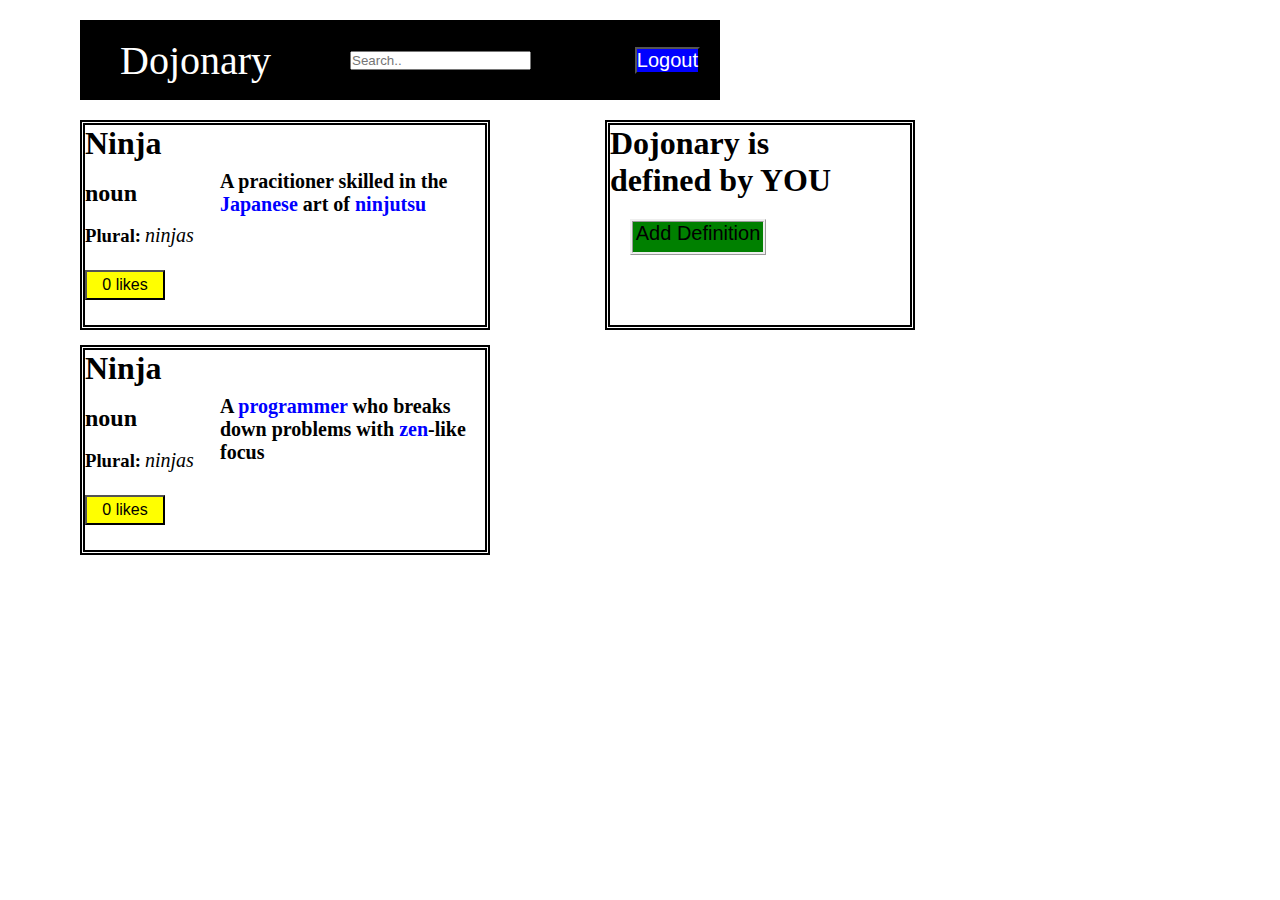
<file: buttonclicker/index.html>
<!DOCTYPE html>
<html lang="en">

<head>
    <meta charset="UTF-8">
    <meta http-equiv="X-UA-Compatible" content="IE=edge">
    <meta name="viewport" content="width=device-width, initial-scale=1.0">
    <title>Document</title>
    <link rel="stylesheet" href="style.css">
</head>

<body>
    <header>
        <ul class="navlinks">

            <li>Dojonary</li>

            
        </ul>
        <input type="text" placeholder="Search.." class="Searchbar">
        <Button id ="Login">Logout</div>
    </header>

    <div class="canvas">
        <h1>Ninja</h1> <br>
        <h2>noun</h2> <br>
        <h3>Plural:</h3>
        <div class="ninjas">ninjas</div>
        <div class="pracitioner">
        <button id= "counter2">0 likes </button>
        <h6>A pracitioner skilled in the <br> <a href="google.com">Japanese</a> art of  <a href="google.com">ninjutsu</a></h6>

        </div>
        <div class="canvas2">
            <h1>Ninja</h1> <br>
            <h2>noun</h2> <br>
            <h3>Plural:</h3>
            <div class="ninjas">ninjas</div>
            <div class="pracitioner">
                <button id= "counter">0 likes </button>
    
            </div>
            <h6>A <a href="google.com">programmer</a> who breaks <br> down problems with <a href="google.com">zen</a>-like <br> focus</h6>
    </div>

    <div class="canvas3">
        <h1>Dojonary is<br> defined by YOU</h1> 
        
        <div id="adddef">Add Definition</div>
        <div class="pracitioner">
            

        </div>
        
</div>
    <script src="script.js"></script>
</body>

</html>
</file>
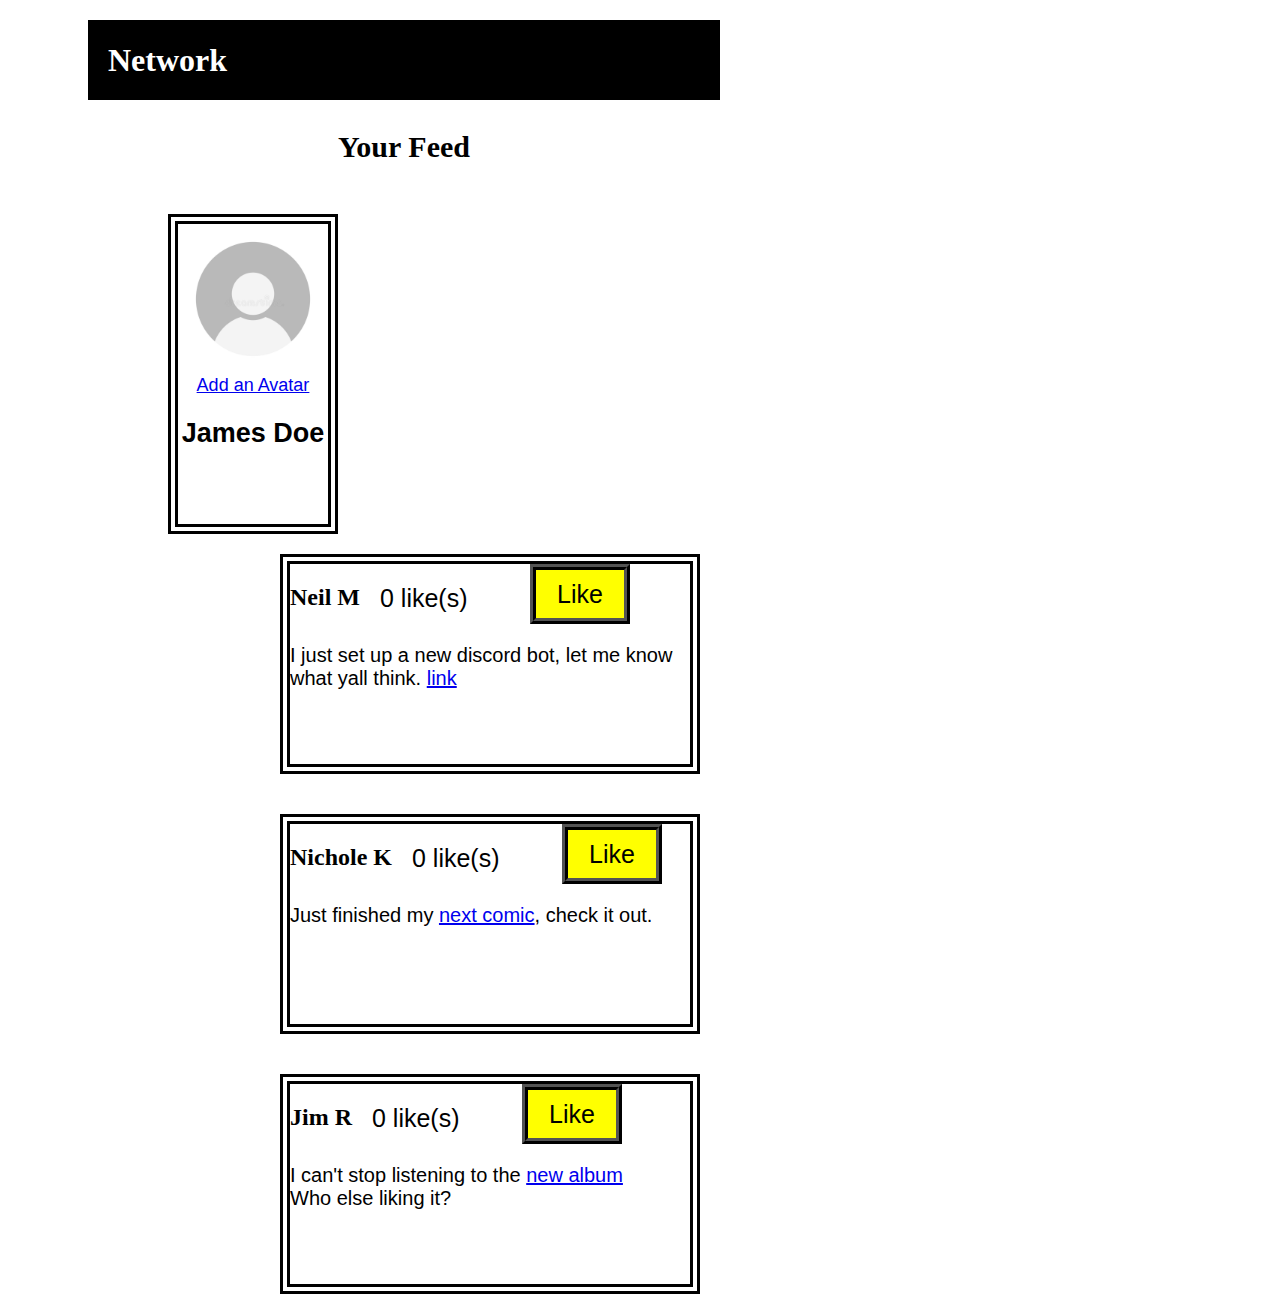
<file: likes/index.html>
<!DOCTYPE html>
<html lang="en">

<head>
    <meta charset="UTF-8">
    <meta http-equiv="X-UA-Compatible" content="IE=edge">
    <meta name="viewport" content="width=device-width, initial-scale=1.0">
    <link rel="stylesheet" href="style.css">
    <title>Likes</title>
</head>

<body>
    <header>
        <h1>Network</h1>


    </header>
    <div class="main">
        <h3>Your Feed</h3>
        <div class="profile">
            <img src="./default.jpeg" alt="pfp" height="150px">
            <div class="profiletext">
                <a href="google.com">Add an Avatar</a> <br>
                <h2>James Doe</h2>
            </div>
        </div>
        <div class="box">
            <div class="likes">
                <h2>Neil M</h2>

                <div id="likecounter">0 like(s)</div>
                <button id="counter">Like</button>
            </div>
            <p>I just set up a new discord bot, let me know what yall think. <a href="google.com">link</a></p>
        </div>

        <div class="box">
            <div class="likes">
                <h2>Nichole K</h2>
                <div id="likecounter2">0 like(s)</div>
                <button id="counter2">Like</button>
            </div>
            <p>Just finished my <a href="google.com">next comic</a>, check it out.</p>
        </div>

        <div class="box">
            <div class="likes">
                <h2>Jim R</h2>

                <div id="likecounter3">0 like(s)</div>
                <button id="counter3">Like</button>
            </div>
            <p>I can't stop listening to the <a href="google.com">new album</a> <br> Who else liking it?</p>
        </div>


    </div>
    <script src="script.js"></script>
</body>

</html>
</file>
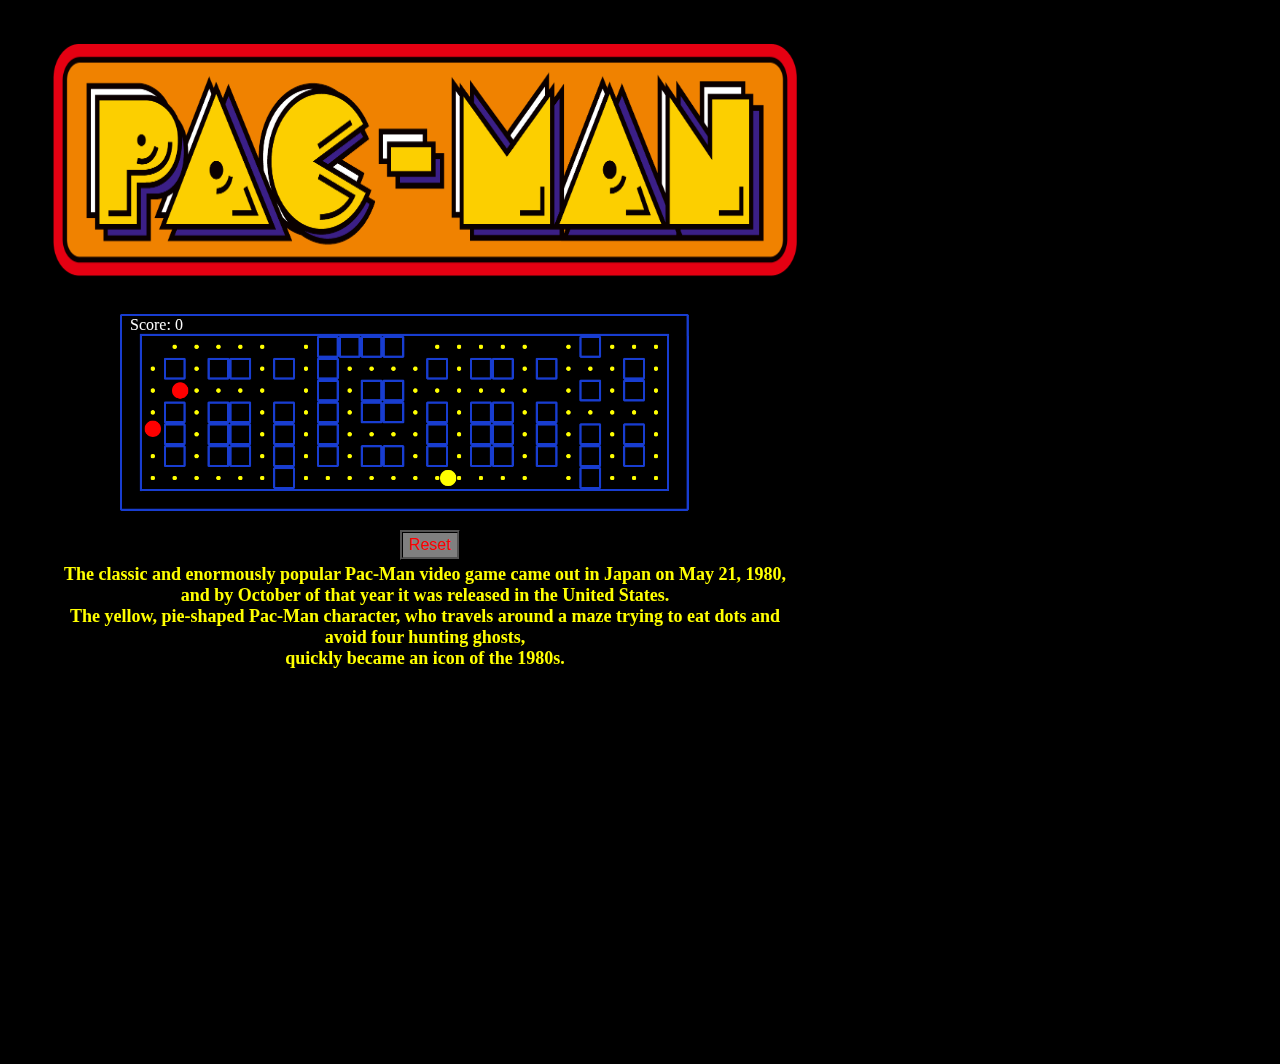
<file: PacMan Game/index.html>
<!DOCTYPE html>
<html lang="en">

<head>
	<meta charset="UTF-8">
	<meta http-equiv="X-UA-Compatible" content="IE=edge">
	<meta name="viewport" content="width=device-width, initial-scale=1.0">
	<link rel="stylesheet" href="style.css">
	<title>PacMan</title>
</head>

<body>

	</style>
	<div class="container">
		<div class="header">
			<img src="Img/pacmanlogo.png" alt="pacman" class="logo">
		</div>
		<div class="game">
			<canvas></canvas>
			<p>
				<span>Score:</span> <span id="score">0</span>
			</p>
			<button id="reset"> Reset </button>

		</div>
		<div class="text">
			<h2>The classic and enormously popular Pac-Man video game came out in Japan on May 21, 1980, <br>
				and by October of that year it was released in the United States. <br>
				The yellow, pie-shaped Pac-Man character, who travels around a maze trying to eat dots and avoid four
				hunting ghosts, <br>
				quickly became an icon of the 1980s.</h2>
		</div>
	</div>
	<script src="index.js"></script>
</body>

</html>
</file>
<file: buttonclicker/style.css>
* {
    margin: 0;
    padding: 0;
}

li,
a {

    color: white;
    text-decoration: none;
}

header {
    display: flex;
    justify-content: space-between;
    align-items: center;
    margin: 20px;
    margin-left: 80px;
    box-sizing: border-box;
    align-self: center;
    padding: 20px;
    background-color: black;
    height: 80px;
    width: 50%;
}

.navlinks {
    display:flex;
    list-style: none;
    font-size: 40px;
    transition: all .3s ease 0s;
    position: absolute;
    margin-left: 20px;

}
h6{
    position: relative;
    bottom: 130px;
    left: 135px;
    font-size: 20px;

}
a:link{
    color:blue;
    font-display: underline;
}
#Login {
    display: flex;
    font-size: 20px;
   
    color: white;
    background-color: blue;
}

#counter{
    height:30px;
    width: 80px;
    background-color: yellow;
    font-family: 'Franklin Gothic Medium', 'Arial Narrow', Arial, sans-serif;
    font-size:16px;
}

#counter2{
    height:30px;
    width: 80px;
    background-color: yellow;
    font-family: 'Franklin Gothic Medium', 'Arial Narrow', Arial, sans-serif;
    font-size:16px;
}
.Searchbar{
  margin-left: 250px;
    display:flex;
}

.canvas {
    position: absolute;
    left: 80px;
    background-color: white;
    height: 200px;
    width: 400px;
    border-style: double;
    border-width: 5px;
}

.ninjas {
    font-style: italic;
    position: relative;
    left: 60px;
    bottom: 23px;
    font-size: 20px;
}

.canvas2 {
    position: absolute;
    top: 220px;
    background-color: white;
    height: 200px;
    width: 400px;
    border-style: double;
    border-width: 5px;
    left:-5px;
}

.canvas3 {
    position: absolute;
    left: 520px;
    top: -5px;
    background-color: white;
    height: 200px;
    width: 300px;
    border-style: double;
    border-width: 5px;
}

#adddef {
    margin: 20px;
    font-size: 20px;
    font-family: 'Gill Sans', 'Gill Sans MT', Calibri, 'Trebuchet MS', sans-serif;
    height: 30px;
    width: 130px;
    background-color: green;
    border-style: ridge;
    text-align: center;
}
</file>
<file: likes/style.css>
.main {

    height: 800px;
    width: 50%;
    margin-left: 80px;



}

.box {
    height: 200px;
    width: 400px;
    border: 10px;
    border-style: double;
    margin: 20px;
    float: right;
}

h3 {
    text-align: center;
    font-size: 30px;
}

.profile {


    display: flex;
    float: left;
    margin-left: 80px;
    margin-top: 20px;
    height: 300px;
    width: 150px;
    border: 10px;
    border-style: double;

}

.profiletext {
    position: absolute;
    top: 375px;
    font-size: 18px;
    text-align: center;
    height: 150px;
    width: 150px;

    font-family: 'Segoe UI', Tahoma, Geneva, Verdana, sans-serif;
}

header {
    display: flex;
    justify-content: space-between;
    align-items: center;
    margin: 20px;
    margin-left: 80px;
    box-sizing: border-box;
    align-self: center;
    padding: 20px;
    background-color: black;
    height: 80px;
    width: 50%;
}

h1 {
    color: white;
}

.likes {
    height: 60px;
    width: 400px;
    display: flex;
}

#counter {
    height: 60px;
    width: 100px;
    background-color: yellow;
    border-style: ridge;
    border-width: 6px;
    text-align: center;
    border-color: black;
    float: right;
    font-size: 25px;
    font-family: 'Segoe UI', Tahoma, Geneva, Verdana, sans-serif;

}

#likecounter {
    height: 30px;
    ;
    width: 130px;
    font-size: 25px;
    font-family: 'Segoe UI', Tahoma, Geneva, Verdana, sans-serif;
    margin: 20px;

}

h2 {
    color: black;
}

#counter2 {
    height: 60px;
    width: 100px;
    background-color: yellow;
    border-style: ridge;
    border-width: 6px;
    text-align: center;
    border-color: black;
    float: right;
    font-size: 25px;
    font-family: 'Segoe UI', Tahoma, Geneva, Verdana, sans-serif;


}

#likecounter2 {
    height: 30px;
    ;
    width: 130px;
    font-size: 25px;
    font-family: 'Segoe UI', Tahoma, Geneva, Verdana, sans-serif;
    margin: 20px;
}

#counter3 {
    height: 60px;
    width: 100px;
    background-color: yellow;
    border-style: ridge;
    border-width: 6px;
    text-align: center;
    border-color: black;
    float: right;
    font-size: 25px;
    font-family: 'Segoe UI', Tahoma, Geneva, Verdana, sans-serif;

}

#likecounter3 {
    height: 30px;
    ;
    width: 130px;
    font-size: 25px;
    font-family: 'Segoe UI', Tahoma, Geneva, Verdana, sans-serif;
    margin: 20px;
}

p {
    font-size: 20px;
    font-family: 'Segoe UI', Tahoma, Geneva, Verdana, sans-serif;

}
</file>
<file: PacMan Game/style.css>
@media only screen and (max-width: 1280px){
    /* we will set these stylings only if the device is a screen with a width of 480px or less */
   .container{
    position: absolute;
    left: 50px;
    justify-content: center;
    align-items: center;
    width: 1280px;
    height: 1024px;
   }
   
   #reset{
    position: absolute;
    align-items: center;
    background-color: gray;
    border: ridge;
    border-color: black;
    border-width: 3px;
    color: red;
    font-size: 16px;
    text-align: center;
    top:490px;
    left: 350px;
    height:30px;
    width: 60px;
}
    .logo{
        height: 240px;
        width: 750px;
       
       }
       .game{
        
        margin: 30px;
        margin-left: 70px;
        height: 220px;
        width: 650px;
        align-items: center;
        text-align: top;
        justify-content: center;
    }
       canvas{
        display: flex;
      width: 700px;
        
        
    }
    p{
 
        color: white;
        position: absolute;
        top: 260px;
        text-align: center;
        align-items: center;
        left: 80px
        
    
    }
   .text{
    height:100px;
    width:750px
   }
    h2{
        color: yellow;
        font-size: 18px;
        text-align: center;
    }
}


    /* we will set these stylings only if the device is a screen with a width of 480px or less */
 

body {
    margin: 40px ;
    background-color: black ;


}
@media only screen and (min-width: 1281px){
    /* we will set these stylings only if the device is a screen with a width of 480px or less */
    .logo{
        height: 300px;
        width: 1200px;
       }
        .game{
        margin: 50px;
        margin-left: 90px;
        height: 360px;
        width: 600px;
        align-items: center;
        text-align: top;
    }
    
    canvas{
        display: flex;
        align-items: center;
        
        
    }
    p{
        font-size: 28px;
        color: white;
       text-align: center;
       position: absolute;
       top: 320px;
       left: 150px
      
    
    }
    h2{
        color: yellow;
        text-align: center;
    }
    #reset{
        position: absolute;
    align-items: center;
    background-color: gray;
    border: ridge;
    border-color: black;
    border-width: 3px;
    color: red;
    font-size: 20px;
    text-align: center;
    top:760px;
    left: 620px;
    height:40px;
    width: 70px;
    }
}
</file>
